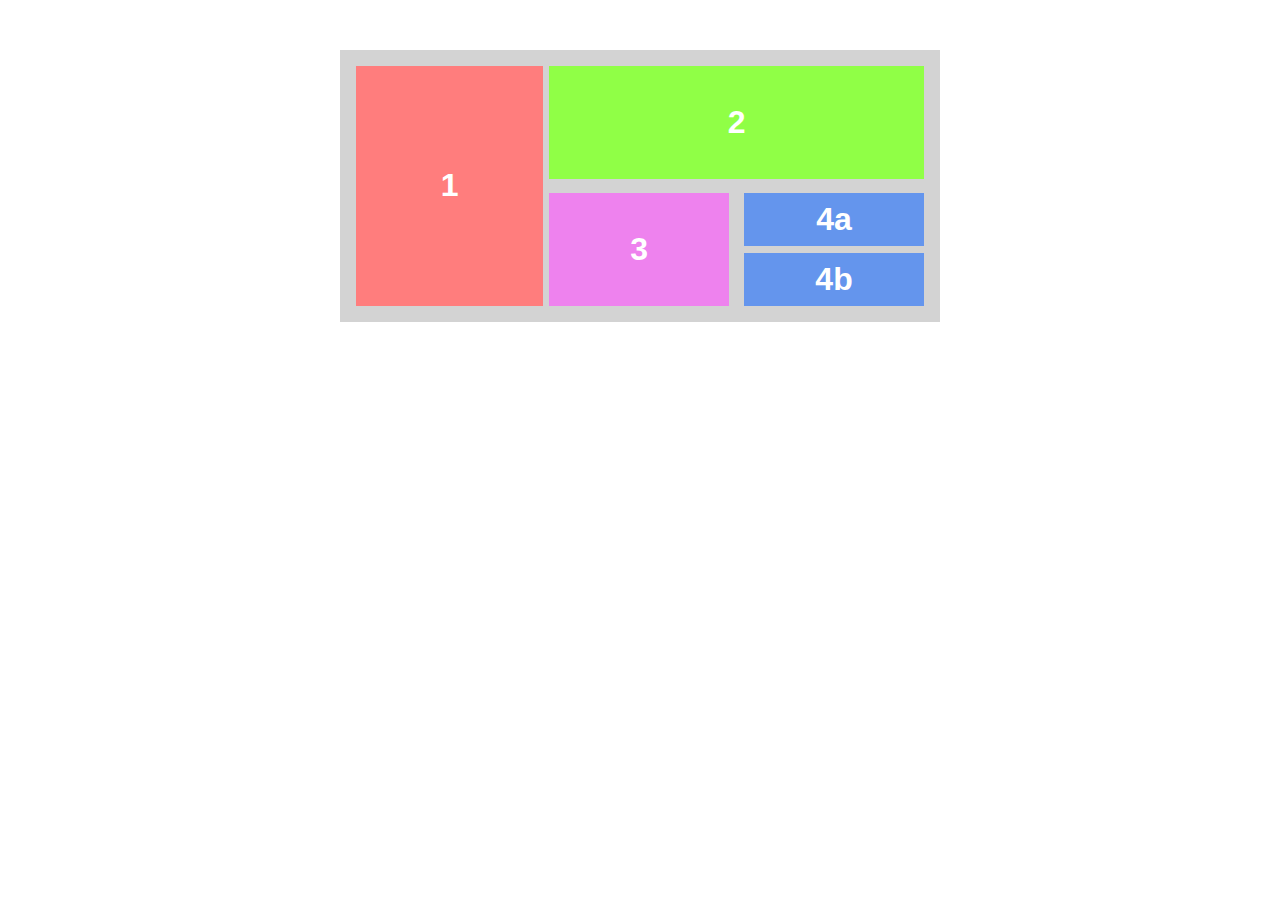
<file: flexbox layout/index.html>
<!DOCTYPE html>
<html lang="en">

<head>
    <meta charset="UTF-8">
    <meta name="viewport" content="width=device-width, initial-scale=1.0">
    <title>Flexbox Layout</title>
    <link rel="stylesheet" href="style.css">
</head>

<body>
    <center>
        <div class="wrapper1">
            <div class="wrapper2">
                <div class="box1">
                    <h1>1</h1>
                </div>
                <div class="container1">
                    <div class="box2">
                        <h1>2</h1>
                    </div>
                    <div class="container2">
                        <div class="box3">
                            <h1>3</h1>
                        </div>
                        <div class="container3">
                            <div class="box4a">
                                <h1>4a</h1>
                            </div>
                            <div class="box4b">
                                <h1>4b</h1>
                            </div>
                        </div>
                    </div>
                </div>
            </div>
        </div>
    </center>
</body>

</html>
</file>
<file: flexbox layout/style.css>
h1 {
    color: white;
    font-family: Verdana, Geneva, Tahoma, sans-serif;
}

/* posisi setiap kotak */
.wrapper1 {
    background-color: lightgrey;
    width: 600px;
    margin: 50px auto;
}

.wrapper1 .wrapper2 {
    padding: 1em;
    display: flex;
    justify-content: space-between;
}

.wrapper1 .wrapper2 .box1 {
    width: 33%;
    background-color: rgb(255, 125, 125);
    /*untuk tulisan di dalam box*/
    display: flex;
    justify-content: center;
    align-items: center;
}

.wrapper1 .wrapper2 .container1 {
    width: 66%;
    display: flex;
    flex-direction: column;
    justify-content: space-between;
    flex-wrap: wrap;
}

.wrapper1 .wrapper2 .box2 {
    background-color: rgb(144, 255, 70);
    height: 47%;
    /*untuk tulisan di dalam box*/
    display: flex;
    justify-content: center;
    align-items: center;
}

.wrapper1 .wrapper2 .container1 .container2 {
    display: flex;
    justify-content: space-between;
    height: 47%;
}

.wrapper1 .wrapper2 .container1 .container2 .box3 {
    width: 48%;
    background-color: violet;
    /*untuk tulisan di dalam box*/
    display: flex;
    justify-content: center;
    align-items: center;
}

.wrapper1 .wrapper2 .container1 .container2 .container3 {
    width: 48%;
    display: flex;
    flex-direction: column;
    justify-content: space-between;
}

.wrapper1 .wrapper2 .container1 .container2 .container3 .box4a {
    background-color: cornflowerblue;
    height: 47%;
    /*untuk tulisan di dalam box*/
    display: flex;
    justify-content: center;
    align-items: center;
}

.wrapper1 .wrapper2 .container1 .container2 .container3 .box4b {
    background-color: cornflowerblue;
    height: 47%;
    /*untuk tulisan di dalam box*/
    display: flex;
    justify-content: center;
    align-items: center;
}
</file>
